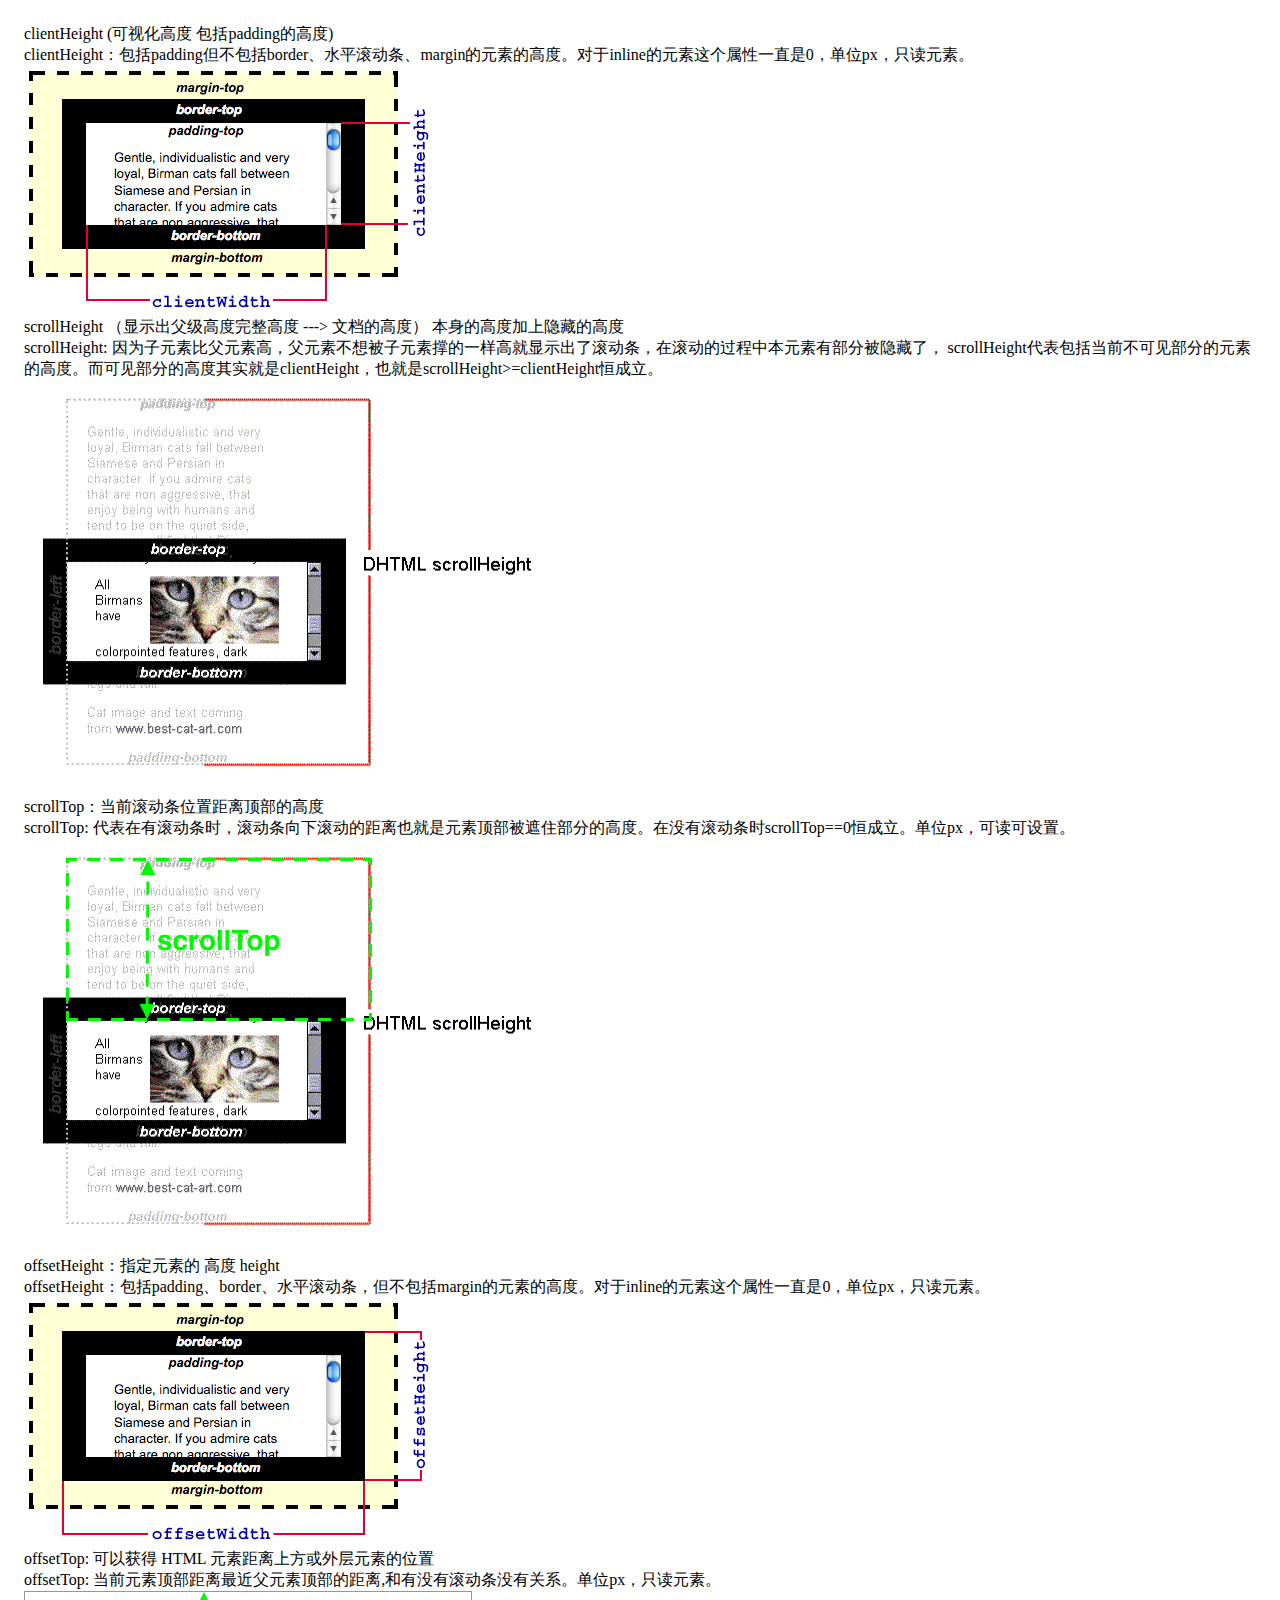
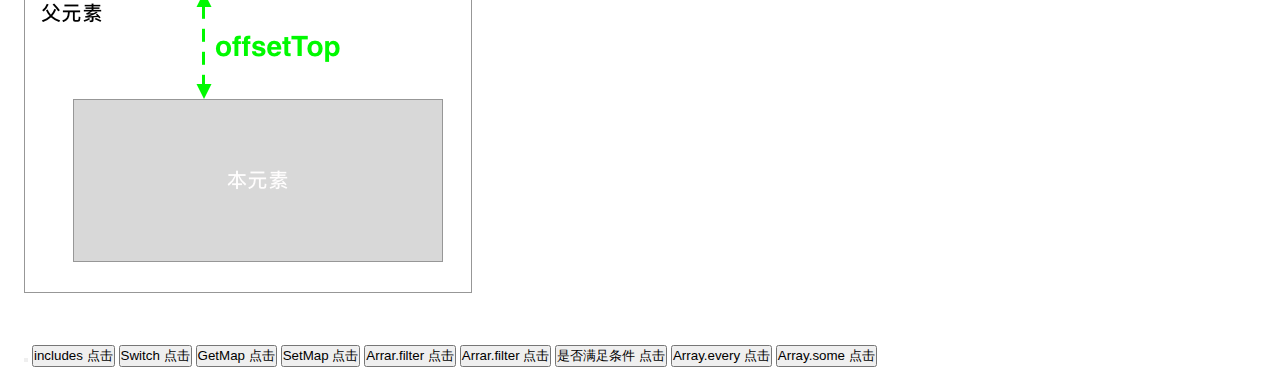
<file: Main.html>
<!DOCTYPE html>
<html lang="en">

<head>
    <meta charset="UTF-8">
    <meta name="viewport" content="width=device-width, initial-scale=1.0">
    <meta http-equiv="X-UA-Compatible" content="ie=edge">
    <title>Document</title>
</head>
<style>
    * {
        margin: 0;
        padding: 0;
    }

    .wrap {
        display: flex;
        flex-direction: column;
    }

    .contain {
        padding: 24px;
    }
</style>

<body>
    <div class="wrap">
        <div class="contain">
            <div>
                <p>clientHeight (可视化高度 包括padding的高度)</p>
                <p>clientHeight：包括padding但不包括border、水平滚动条、margin的元素的高度。对于inline的元素这个属性一直是0，单位px，只读元素。</p>
                <img src="./image/client.jpg" alt="">
            </div>
            <div>
                <p>scrollHeight （显示出父级高度完整高度 ---> 文档的高度） 本身的高度加上隐藏的高度</p>
                <p> scrollHeight: 因为子元素比父元素高，父元素不想被子元素撑的一样高就显示出了滚动条，在滚动的过程中本元素有部分被隐藏了，
                    scrollHeight代表包括当前不可见部分的元素的高度。而可见部分的高度其实就是clientHeight，也就是scrollHeight>=clientHeight恒成立。</p>
                <img src="./image/scrollheight.jpg" alt="">
            </div>
            <div>
                <p>scrollTop：当前滚动条位置距离顶部的高度</p>
                <p>scrollTop: 代表在有滚动条时，滚动条向下滚动的距离也就是元素顶部被遮住部分的高度。在没有滚动条时scrollTop==0恒成立。单位px，可读可设置。</p>
                <img src="./image//scrollTop.jpg" alt="">
            </div>
            <div>
                <p>offsetHeight：指定元素的 高度 height</p>
                <p>offsetHeight：包括padding、border、水平滚动条，但不包括margin的元素的高度。对于inline的元素这个属性一直是0，单位px，只读元素。</p>
                <img src="./image/offsetheight.jpg" alt="">
            </div>

            <div>
                <p>offsetTop: 可以获得 HTML 元素距离上方或外层元素的位置</p>
                <p>offsetTop: 当前元素顶部距离最近父元素顶部的距离,和有没有滚动条没有关系。单位px，只读元素。</p>
                <img src="./image/offsetTop.jpg" alt="">
            </div>
        </div>
        <div class="contain">
            <button onclick="downs()"></button>
            <button onclick="handleIncludes('apple')">includes 点击</button>
            <button onclick="handleSwitch('red')">Switch 点击</button>
            <button onclick="handleGetMap('yellow')">GetMap 点击</button>
            <button onclick="handleSetMap('yellow')">SetMap 点击</button>
            <button onclick="handleArrFliter('yellow')">Arrar.filter 点击</button>
            <button onclick="handleArrFilterSet()">Arrar.filter 点击</button>
            <button onclick="handleGetBool()">是否满足条件 点击</button>
            <button onclick="handleArrEvery()">Array.every 点击</button>
            <button onclick="handleArrSome()">Array.some 点击</button>
        </div>
    </div>

</body>
<script>
    // 下载图片
    function downloadIamge(imgsrc, name) { //下载图片地址和图片名
        var image = new Image();
        // 解决跨域 Canvas 污染问题
        image.setAttribute("crossOrigin", "anonymous");
        image.onload = function () {
            var canvas = document.createElement("canvas");
            canvas.width = image.width;
            canvas.height = image.height;
            var context = canvas.getContext("2d");
            context.drawImage(image, 0, 0, image.width, image.height);
            var url = canvas.toDataURL("image/png"); //得到图片的base64编码数据
            var a = document.createElement("a"); // 生成一个a元素
            var event = new MouseEvent("click"); // 创建一个单击事件
            a.download = name || "photo"; // 设置图片名称
            a.href = url; // 将生成的URL设置为a.href属性
            var b = a.dispatchEvent(event); // 触发a的单击事件IE下使用fireEvent    高级浏览器下使用dispatchEvent 
            console.log(b) // true
        };
        image.src = imgsrc;
    }
    // 下载图片
    function downs() {
        downloadIamge('https://ss1.bdstatic.com/70cFuXSh_Q1YnxGkpoWK1HF6hhy/it/u=415293130,2419074865&fm=27&gp=0.jpg', '23')
    }
    // includes 函数应用 可以代替多重判断
    function handleIncludes(data) {
        if (!data) throw new Error('No fruit');
        const Arr = ['apple', 'bannana', 'pair', 'origin'];
        if (!Arr.includes(data)) alert(`无符合条件`);
        if (Arr.includes(data)) alert(`我是${data}`);
    }
    // switch 条件判断
    function handleSwitch(data) {
        switch (data) {
            case 'red':
                return alert(['apple', 'strawberry']);
            case 'yellow':
                return alert(['bannana', 'pair']);
            case 'purple':
                return alert(['grape', 'plum']);
            default:
                return [];
        }
    }
    // Map 定义配置表匹配对的结果
    function handleGetMap(data) {
        const fruitColor = {
            red: ['apple', 'strawberry'],
            yellow: ['banana', 'pineapple'],
            purple: ['grape', 'plum']
        }
        return alert(fruitColor[data])
    }
    // new Map() 使用.set 设置配置表 使用 .get 获取配置表
    function handleSetMap(data) {
        let list = new Map()
            .set('red', ['apple', 'strawberry'])
            .set('yellow', ['banana', 'pineapple'])
            .set('purple', ['grape', 'plum'])
        return alert(list.get(data))
    }
    // 数组filter的使用过滤得到符合条件的结果 返回一个数组
    function handleArrFliter(data) {
        const fruits = [
            { name: 'apple', color: 'red' },
            { name: 'strawberry', color: 'red' },
            { name: 'banana', color: 'yellow' },
            { name: 'pineapple', color: 'yellow' },
            { name: 'grape', color: 'purple' },
            { name: 'plum', color: 'purple' }
        ]
        return alert(JSON.stringify(fruits.filter(item => item.color === data)))
    }
    // 数组 filter去重 去除重复元素依靠的是indexOf总是返回第一个元素的位置，
    // 后续的重复元素位置与indexOf返回的位置不相等，因此被filter滤掉了。
    // self.indexOf(element) 数组所在的索引位置
    function handleArrFilterSet() {
        let item,
            arr = ['apple', 'strawberry', 'banana', 'pear', 'apple', 'orange', 'orange', 'strawberry']
        item = arr.filter(function (element, index, self) {
            // self.indexOf(element) 数组所在的索引位置相同则返回
            return self.indexOf(element) === index;
        })
        alert(item.toString());
    }
    const fruitList = [
        { name: 'apple', color: 'red' },
        { name: 'banana', color: 'yellow' },
        { name: 'grape', color: 'purple' },
    ]
    // for in遍历的是数组的索引（即键名），而for of遍历的是数组元素值。
    // for of遍历的只是数组内的元素，而不包括数组的原型属性method和索引name
    // for..of适用遍历数 / 数组对象 / 字符串 / map / set等拥有迭代器对象的集合.但是不能遍历对象,
    //     因为没有迭代器对象.与forEach()不同的是，它可以正确响应break、continue和return语句
    // for-of循环不支持普通对象，但如果你想迭代一个对象的属性，你可以用for - in循环（这也是它的本职工作）
    // 或内建的Object.keys()方法：

    // 类似于Array.every() 方法 检查所有的水果是否都是红色的 返回Bool值 一个不成立则返回 false
    function handleGetBool() {
        let isBool = true;
        for (const item of fruitList) {
            if (!isBool) break;
            isBool = (item.color === 'red');
        }
        alert(isBool)
    }
    // Array.every()  检查所有的水果是否都是红色的 返回Bool值  Array.every() 一个不成立则返回 false
    function handleArrEvery() {
        let isBool = fruitList.every(item => item.color === 'red');
        alert(isBool)
    }
    // 检查所有的水果是否有红色的 返回Bool值  Array.some() 一个成立则返回 true
    function handleArrSome() {
        let isBool = fruitList.some(item => item.color === 'red');
        alert(isBool)
    }
    // 循环嵌套
    let positionList = {
        h3: { parent: 'h2', name: '副总经理(市场)' },
        h1: { parent: 'h0', name: '公司机构' },
        h7: { parent: 'h6', name: '副总经理(总务)' },
        h4: { parent: 'h3', name: '销售经理' },
        h2: { parent: 'h1', name: '总经理' },
        h8: { parent: 'h0', name: '财务总监' },
        h6: { parent: 'h4', name: '仓管总监' },
        h5: { parent: 'h4', name: '销售代表' },
        h0: { parent: '', name: 'root' },
    }
    let handleArrTree = function (obj) {
        let key, res;
        for (key in obj) {
            let parent = obj[key].parent;
            if (parent === "") {
                res = obj[key];
            } else {
                obj[parent][key] = obj[key];
            }
        }
        console.log(res)
        return res;
    }
    handleArrTree(positionList);
    let sum
    for (let i = 1; i <= 9; i++) {
        document.write("<br>");
        for (let j = 1; j <= i; j++) {
            sum = i * j;
            document.write(i, "*", j, "=", sum, "   ");     // 使 "i" 和 "j" 能打印出来
        }
    }

    // 对象解构
    function getStock(){
         return {
            code: 'IBM',
            price:{
                price1: 100,
                price2: 200 
            }
         }
    }

//    const {code,price} = getStock();
  const {code: codex, price: {price2}}
   console.log(code);
   console(price)

//  数组解构
 var array1 = [1,2,3,4,5];
 var [number1,number2] = array1;
//  var [number1, , ,number2];
//  var [number1,number2, ...other]
//  console.log(number1,number2,other)

function doSomething([list1,list2,...other]){
     console.log(list1)
     console.log(list2);
     console.log(other)
}
doSomething(array1);

// 箭头表达式
// var sum = (args1,args2) => args1 + args2;  // 单行可以不写return;

// class 类
class Person{

    // 类的构造函数 
    // var p1 = new Person('per');
    // constructor(name){
    //     this.name = name;
    //      console.log('haha')
    // }
    constructor(name)
     name;
     eat(){
         console.log(name)
    }
}

class Plice extends Person{
     
}
var e1 = new Plice();
e1.eat();

var p1 = new Person();
p1.name = 'meth';
p1.eat();



</script>

</html>
</file>
